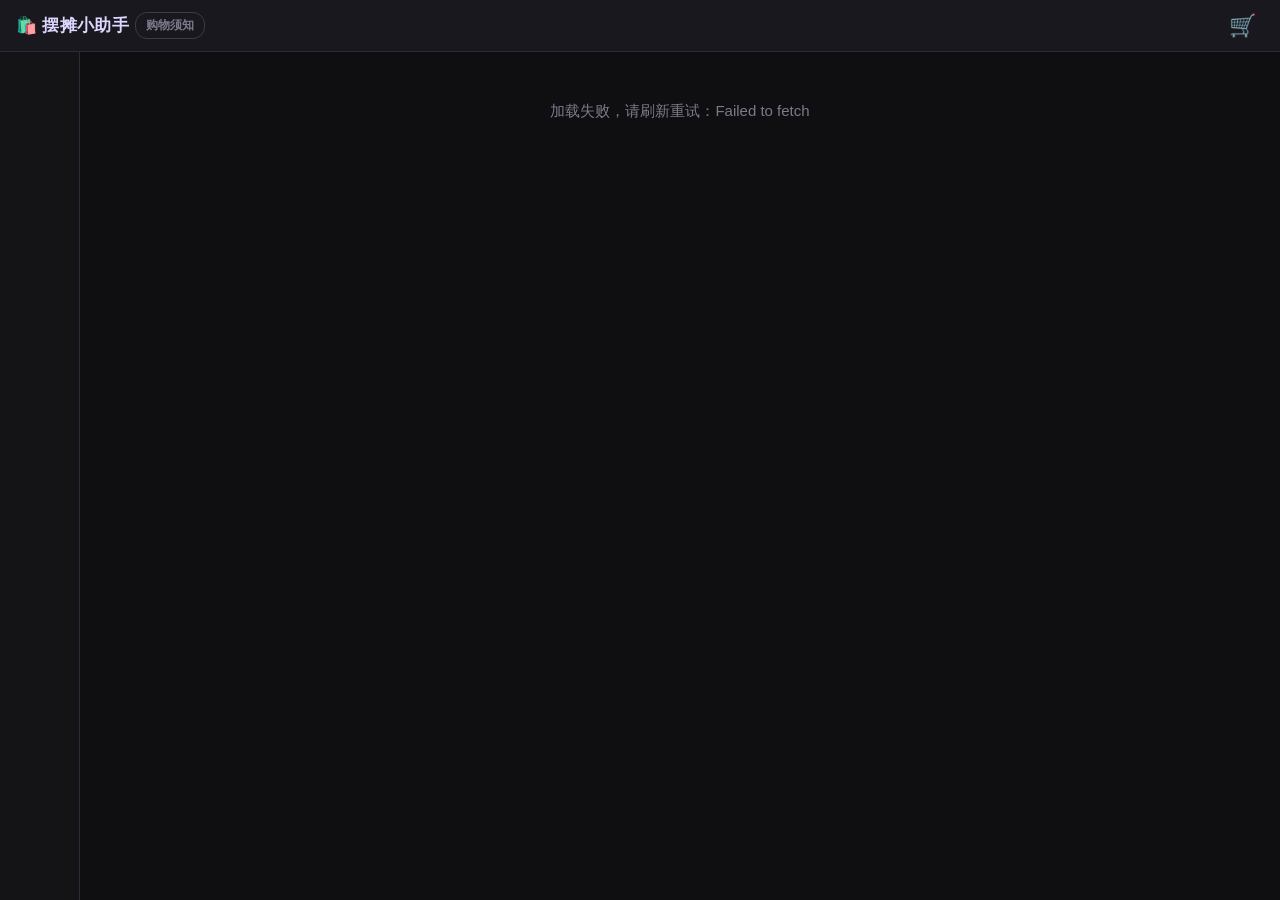
<file: index.html>
<!DOCTYPE html>
<html lang="zh-CN">

<head>
  <meta charset="UTF-8" />
  <meta name="viewport"
    content="width=device-width, initial-scale=1, maximum-scale=1, user-scalable=no, viewport-fit=cover" />
  <title>摆摊小助手</title>
  <link rel="stylesheet" href="css/style.css" />
</head>

<body>

  <!-- 顶部导航 -->
  <nav class="nav">
    <div style="display:flex;align-items:center;gap:6px;">
      <span class="nav-title">🛍️ 摆摊小助手</span>
      <button class="notice-btn" id="noticeBtn" aria-label="购物须知">购物须知</button>
    </div>
    <a href="cart.html" class="nav-cart-btn" id="cartBtn" aria-label="购物车">
      🛒
      <span class="cart-badge hidden" id="cartBadge"></span>
    </a>
  </nav>

  <!-- 购物须知弹窗 -->
  <div class="modal-overlay hidden" id="noticeModal">
    <div class="modal-sheet">
      <div class="modal-title">📋 购物须知</div>
      <div class="notice-section-title">🪜 购买流程</div>
      <ol class="notice-steps">
        <li>排队等候时，提前在此页面<strong>选好商品</strong>加入购物车</li>
        <li>点击「生成核销码」，系统实时核查库存并生成二维码</li>
        <li>轮到您时，将<strong>二维码出示给商家</strong>扫描核销</li>
        <li>商家确认商品数量后，完成<strong>付款</strong>即可</li>
      </ol>
      <div class="notice-section-title">⚠️ 注意事项</div>
      <ul class="notice-list">
        <li><span class="ni">🔄</span><span>商品库存<strong>实时变动</strong>，页面显示数量仅供参考</span></li>
        <li><span class="ni">✅</span><span>点击「生成核销码」时，系统会<strong>自动拉取最新库存</strong></span></li>
        <li><span class="ni">⚠️</span><span>若购物车中有商品已<strong>售罄</strong>，会逐一提示，请移除后重试</span></li>
      </ul>
      <button class="modal-close-btn" id="noticeCloseBtn">知道了</button>
    </div>
  </div>

  <!-- 商品列表 -->
  <main class="main-layout">
    <!-- 左侧分类栏 -->
    <nav class="cat-sidebar" id="catSidebar" aria-label="商品分类"></nav>

    <!-- 右侧商品区 -->
    <div class="main-content" id="mainContent">
      <div id="loading" class="loading">
        <div class="spinner"></div>
        <div>加载商品中…</div>
      </div>
      <div id="error" class="empty" style="display:none;"></div>
      <div id="productList" class="product-list" style="display:none;"></div>
      <div id="empty" class="empty" style="display:none;">暂无在售商品</div>
    </div>
  </main>

  <script src="js/config.js"></script>
  <script src="js/api.js"></script>
  <script src="js/cart.js"></script>
  <script>
    // ── 购物须知弹窗 ────────────────────────────────────────────
    document.getElementById('noticeBtn').addEventListener('click', () => {
      document.getElementById('noticeModal').classList.remove('hidden');
    });
    document.getElementById('noticeCloseBtn').addEventListener('click', () => {
      document.getElementById('noticeModal').classList.add('hidden');
    });
    document.getElementById('noticeModal').addEventListener('click', (e) => {
      if (e.target === e.currentTarget) e.currentTarget.classList.add('hidden');
    });


  </script>
  <script>
    // ── 分类逻辑 ─────────────────────────────────────────────────
    const CATEGORIES = ['本子', '制品', '无料'];
    const CATEGORY_ICONS = { '本子': '📔', '制品': '🎁', '无料': '🎀' };

    function getCategory(name) {
      if (name.includes('无料')) return '无料';
      if (name.includes('《') || name.includes('》')) return '本子';
      return '制品';
    }

    // ── 工具函数 ─────────────────────────────────────────────────
    function renderPrice(cents) {
      return '¥' + (cents / 100).toFixed(2);
    }

    function buildThumb(product) {
      if (product.imageUrl) {
        const img = document.createElement('img');
        img.className = 'product-thumb';
        img.src = product.imageUrl;
        img.alt = product.name;
        img.loading = 'lazy';
        img.onerror = () => img.replaceWith(buildThumbPlaceholder());
        return img;
      }
      return buildThumbPlaceholder();
    }

    function buildThumbPlaceholder() {
      const d = document.createElement('div');
      d.className = 'product-thumb-placeholder';
      d.textContent = '🖼';
      return d;
    }

    function buildQtyControl(product, qty) {
      const wrap = document.createElement('div');
      wrap.className = 'qty-control';

      const minus = document.createElement('button');
      minus.className = 'qty-btn';
      minus.textContent = '−';
      minus.addEventListener('click', (e) => {
        e.stopPropagation();
        Cart.add(product, -1);
        refreshCard(product);
        updateBadge();
      });

      const num = document.createElement('span');
      num.className = 'qty-num';
      num.textContent = qty;

      const plus = document.createElement('button');
      plus.className = 'qty-btn';
      plus.textContent = '+';
      plus.disabled = qty >= product.stock;
      plus.addEventListener('click', (e) => {
        e.stopPropagation();
        Cart.add(product, 1);
        refreshCard(product);
        updateBadge();
      });

      wrap.append(minus, num, plus);
      return wrap;
    }

    function buildCard(product, cartQty) {
      const isSoldOut = product.stock === 0;
      const card = document.createElement('div');
      card.className = 'product-card';
      card.dataset.id = product.id;

      // 缩略图（点击缩略图打开大图，在 buildThumb 内绑定）
      card.appendChild(buildThumb(product));

      // 右侧内容
      const body = document.createElement('div');
      body.className = 'product-body';

      const name = document.createElement('div');
      name.className = 'product-name';
      name.textContent = product.name;
      body.appendChild(name);

      if (product.description) {
        const desc = document.createElement('div');
        desc.className = 'product-desc';
        desc.textContent = product.description;
        body.appendChild(desc);
      }

      // 底部：价格 + 操作
      const footer = document.createElement('div');
      footer.className = 'product-footer';

      const priceCol = document.createElement('div');
      priceCol.className = 'product-price-col';

      const price = document.createElement('div');
      price.className = 'product-price';
      price.textContent = renderPrice(product.price);
      priceCol.appendChild(price);

      if (isSoldOut) {
        const soldout = document.createElement('div');
        soldout.className = 'soldout-label';
        soldout.textContent = '已售罄';
        priceCol.appendChild(soldout);
        footer.appendChild(priceCol);

        const btn = document.createElement('button');
        btn.className = 'add-btn';
        btn.disabled = true;
        btn.textContent = '已售罄';
        btn.addEventListener('click', (e) => e.stopPropagation());
        footer.appendChild(btn);
      } else if (cartQty > 0) {
        const remaining = product.stock - cartQty;
        const stockEl = document.createElement('div');
        stockEl.className = 'product-stock';
        stockEl.textContent = `库存余 ${remaining}`;
        priceCol.appendChild(stockEl);
        footer.appendChild(priceCol);
        footer.appendChild(buildQtyControl(product, cartQty));
      } else {
        const stockEl = document.createElement('div');
        stockEl.className = 'product-stock';
        stockEl.textContent = `库存 ${product.stock}`;
        priceCol.appendChild(stockEl);
        footer.appendChild(priceCol);

        const btn = document.createElement('button');
        btn.className = 'add-btn';
        btn.textContent = '加购';
        btn.addEventListener('click', (e) => {
          e.stopPropagation();
          Cart.add(product, 1);
          refreshCard(product);
          updateBadge();
        });
        footer.appendChild(btn);
      }

      body.appendChild(footer);
      card.appendChild(body);
      return card;
    }

    // 局部刷新单张卡片
    function refreshCard(product) {
      const cart = Cart.get();
      const qty = cart[product.id]?.qty ?? 0;
      const list = document.getElementById('productList');
      const old = list.querySelector(`[data-id="${product.id}"]`);
      if (old) old.replaceWith(buildCard(product, qty));
    }

    function updateBadge() {
      const cart = Cart.get();
      const count = Cart.count(cart);
      const badge = document.getElementById('cartBadge');
      if (count > 0) {
        badge.textContent = count > 99 ? '99+' : count;
        badge.classList.remove('hidden');
      } else {
        badge.classList.add('hidden');
      }
    }

    // ── 初始化 ──────────────────────────────────────────────────────
    async function init() {
      try {
        const data = await Api.getProducts();
        const products = data.products || [];
        document.getElementById('loading').style.display = 'none';

        if (products.length === 0) {
          document.getElementById('empty').style.display = 'block';
          return;
        }

        // 分类 + 类内按 updatedAt 升序排列
        const groups = { '本子': [], '制品': [], '无料': [] };
        products.forEach(p => groups[getCategory(p.name)].push(p));
        CATEGORIES.forEach(cat => {
          groups[cat].sort((a, b) => {
            const ta = a.updatedAt ? new Date(a.updatedAt).getTime() : 0;
            const tb = b.updatedAt ? new Date(b.updatedAt).getTime() : 0;
            return ta - tb;
          });
        });

        const cart = Cart.get();
        const list = document.getElementById('productList');
        const sidebar = document.getElementById('catSidebar');
        const content = document.getElementById('mainContent');
        const activeCats = CATEGORIES.filter(c => groups[c].length > 0);

        // 渲染左侧分类栏
        activeCats.forEach((cat, i) => {
          const tab = document.createElement('div');
          tab.className = 'cat-tab' + (i === 0 ? ' active' : '');
          tab.dataset.cat = cat;
          tab.innerHTML = `<span class="cat-tab-icon">${CATEGORY_ICONS[cat]}</span><span>${cat}</span>`;
          tab.addEventListener('click', () => scrollToCategory(cat));
          sidebar.appendChild(tab);
        });

        // 渲染右侧商品区
        activeCats.forEach(cat => {
          const section = document.createElement('div');
          section.className = 'category-section';
          section.dataset.cat = cat;

          const header = document.createElement('div');
          header.className = 'category-header';
          header.textContent = `${CATEGORY_ICONS[cat]} ${cat}`;
          section.appendChild(header);

          groups[cat].forEach(p => {
            const qty = cart[p.id]?.qty ?? 0;
            section.appendChild(buildCard(p, qty));
          });

          list.appendChild(section);
        });

        list.style.display = 'block';
        updateBadge();

        // 点击分类跳转
        function scrollToCategory(cat) {
          const target = list.querySelector(`.category-section[data-cat="${cat}"]`);
          if (target) {
            content.scrollTo({ top: target.offsetTop, behavior: 'smooth' });
          }
          setActiveTab(cat);
        }

        function setActiveTab(cat) {
          sidebar.querySelectorAll('.cat-tab').forEach(tab => {
            tab.classList.toggle('active', tab.dataset.cat === cat);
          });
        }

        // 滚动时自动高亮对应分类
        const sections = () => list.querySelectorAll('.category-section[data-cat]');
        content.addEventListener('scroll', () => {
          const scrollTop = content.scrollTop;
          let current = activeCats[0];
          sections().forEach(sec => {
            if (sec.offsetTop <= scrollTop + 60) current = sec.dataset.cat;
          });
          setActiveTab(current);
          // 让对应 tab 滚入视野
          const activeTab = sidebar.querySelector(`.cat-tab[data-cat="${current}"]`);
          if (activeTab) {
            activeTab.scrollIntoView({ block: 'nearest', behavior: 'smooth' });
          }
        }, { passive: true });
      } catch (err) {
        document.getElementById('loading').style.display = 'none';
        const errEl = document.getElementById('error');
        errEl.textContent = '加载失败，请刷新重试：' + (err.message || '网络错误');
        errEl.style.display = 'block';
      }
    }

    init();
  </script>
</body>

</html>
</file>
<file: css/style.css>
/* ── Reset & Base ────────────────────────────────────────────── */
*, *::before, *::after { box-sizing: border-box; margin: 0; padding: 0; }

:root {
  /* 主色：柔雾紫 */
  --accent: #c4b5fd;
  --accent-light: #ddd6fe;
  --accent-dim: rgba(196,181,253,.12);
  /* 背景层次 */
  --bg: #0f0f11;
  --sidebar-bg: #141417;
  --card-bg: #1e1e24;
  --nav-bg: #18181e;
  /* 文字 */
  --text: #f0eeff;
  --text-sub: #7c7a8a;
  --text-dim: #4a4858;
  /* 线条 */
  --border: #2c2b38;
  --border-light: #3c3b4a;
  /* 状态色 */
  --red: #e05c5c;
  --red-dim: rgba(224,92,92,.12);
  /* 通用 */
  --radius: 10px;
  --shadow: 0 4px 20px rgba(0,0,0,.55);
}

body {
  font-family: -apple-system, BlinkMacSystemFont, 'PingFang SC', 'Helvetica Neue', sans-serif;
  background: var(--bg);
  color: var(--text);
  font-size: 15px;
  line-height: 1.5;
  min-height: 100dvh;
}

/* ── Top Nav ─────────────────────────────────────────────────── */
.nav {
  position: sticky;
  top: 0;
  z-index: 100;
  background: var(--nav-bg);
  border-bottom: 1px solid var(--border);
  padding: 0 16px;
  height: 52px;
  display: flex;
  align-items: center;
  justify-content: space-between;
}
.nav-title { font-size: 17px; font-weight: 600; letter-spacing: .02em; color: var(--accent-light); }
.nav-cart-btn {
  position: relative;
  background: none;
  border: none;
  cursor: pointer;
  padding: 8px;
  font-size: 22px;
  color: var(--text);
  text-decoration: none;
}
.cart-badge {
  position: absolute;
  top: 2px; right: 2px;
  background: var(--red);
  color: #fff;
  font-size: 11px;
  font-weight: 700;
  min-width: 17px;
  height: 17px;
  border-radius: 9px;
  display: flex; align-items: center; justify-content: center;
  padding: 0 4px;
  line-height: 1;
}
.cart-badge.hidden { display: none; }

/* ── Two-column layout ──────────────────────────────────────── */
.main-layout {
  display: flex;
  height: calc(100dvh - 52px);
  overflow: hidden;
}

/* Left category sidebar */
.cat-sidebar {
  width: 80px;
  flex-shrink: 0;
  background: var(--sidebar-bg);
  overflow-y: auto;
  overflow-x: hidden;
  -webkit-overflow-scrolling: touch;
  border-right: 1px solid var(--border);
}
.cat-sidebar::-webkit-scrollbar { display: none; }
.cat-tab {
  display: flex;
  flex-direction: column;
  align-items: center;
  justify-content: center;
  gap: 4px;
  padding: 14px 4px;
  font-size: 12px;
  color: var(--text-sub);
  text-align: center;
  cursor: pointer;
  border-left: 3px solid transparent;
  line-height: 1.3;
  transition: background .15s, color .15s;
  -webkit-tap-highlight-color: transparent;
}
.cat-tab:active { background: rgba(201,169,110,.08); }
.cat-tab.active {
  background: var(--card-bg);
  color: var(--accent);
  border-left-color: var(--accent);
  font-weight: 700;
}
.cat-tab-icon { font-size: 20px; }

/* Right scrollable content */
.main-content {
  flex: 1;
  overflow-y: auto;
  overflow-x: hidden;
  -webkit-overflow-scrolling: touch;
}
.main-content::-webkit-scrollbar { display: none; }

/* ── Product List (Meituan-style horizontal cards) ───────────── */
.product-list { padding-bottom: 32px; }

/* Category section */
.category-section { }
.category-header {
  padding: 14px 16px 8px;
  font-size: 13px;
  font-weight: 700;
  color: var(--accent);
  letter-spacing: .06em;
  text-transform: uppercase;
  display: flex;
  align-items: center;
  gap: 8px;
  position: sticky;
  top: 0;
  z-index: 10;
  background: var(--bg);
}
.category-header::after {
  content: '';
  flex: 1;
  height: 1px;
  background: var(--border);
}

/* Horizontal product card */
.product-card {
  background: var(--card-bg);
  padding: 14px 16px;
  display: flex;
  gap: 14px;
  align-items: flex-start;
  border-bottom: 1px solid var(--border);
  cursor: pointer;
  -webkit-tap-highlight-color: transparent;
}
.product-card:active { background: rgba(201,169,110,.06); }

/* Thumbnail */
.product-thumb {
  width: 90px;
  height: 90px;
  border-radius: 8px;
  object-fit: cover;
  flex-shrink: 0;
  background: #252423;
  display: block;
}
.product-thumb-placeholder {
  width: 90px;
  height: 90px;
  border-radius: 8px;
  flex-shrink: 0;
  background: #252423;
  display: flex;
  align-items: center;
  justify-content: center;
  font-size: 32px;
  color: #4a4845;
}

/* Right side body */
.product-body {
  flex: 1;
  min-width: 0;
  display: flex;
  flex-direction: column;
  gap: 4px;
  padding: 2px 0;
}
.product-name {
  font-size: 15px;
  font-weight: 600;
  line-height: 1.4;
  color: var(--text);
}
.product-desc {
  font-size: 12px;
  color: var(--text-sub);
  line-height: 1.5;
  display: -webkit-box;
  -webkit-line-clamp: 2;
  -webkit-box-orient: vertical;
  overflow: hidden;
}
.product-footer {
  display: flex;
  align-items: center;
  justify-content: space-between;
  margin-top: 6px;
  gap: 8px;
}
.product-price-col { display: flex; flex-direction: column; gap: 2px; }
.product-price {
  color: var(--accent);
  font-size: 16px;
  font-weight: 700;
  font-variant-numeric: tabular-nums;
}
.product-stock { font-size: 11px; color: var(--text-sub); }
.soldout-label { font-size: 12px; color: var(--red); font-weight: 600; }

/* Add-to-cart controls */
.add-btn {
  padding: 7px 16px;
  border-radius: 18px;
  border: 1.5px solid var(--accent);
  background: transparent;
  color: var(--accent);
  font-size: 13px;
  font-weight: 700;
  cursor: pointer;
  flex-shrink: 0;
  white-space: nowrap;
  transition: background .15s, color .15s;
}
.add-btn:active {
  background: var(--accent);
  color: var(--bg);
}
.add-btn:disabled {
  border-color: var(--border);
  color: var(--text-dim);
  cursor: default;
}

/* Qty control (inside footer) */
.qty-control {
  display: flex;
  align-items: center;
  gap: 6px;
  flex-shrink: 0;
}
.qty-btn {
  width: 26px; height: 26px;
  border-radius: 50%;
  border: 1.5px solid var(--accent);
  background: none;
  color: var(--accent);
  font-size: 16px;
  line-height: 1;
  cursor: pointer;
  display: flex; align-items: center; justify-content: center;
}
.qty-btn:disabled { border-color: var(--border); color: var(--text-dim); cursor: default; }
.qty-num { font-size: 15px; font-weight: 600; min-width: 18px; text-align: center; }

/* ── Loading / Empty ─────────────────────────────────────────── */
.loading, .empty {
  text-align: center;
  color: var(--text-sub);
  padding: 48px 24px;
}
.spinner {
  display: inline-block;
  width: 32px; height: 32px;
  border: 3px solid var(--border);
  border-top-color: var(--accent);
  border-radius: 50%;
  animation: spin .7s linear infinite;
  margin-bottom: 8px;
}
@keyframes spin { to { transform: rotate(360deg); } }

/* ── Cart Page ───────────────────────────────────────────────── */
.cart-list {
  padding: 12px;
  display: flex;
  flex-direction: column;
  gap: 10px;
}

.cart-item {
  background: var(--card-bg);
  border-radius: var(--radius);
  box-shadow: var(--shadow);
  padding: 12px 14px;
  display: flex;
  flex-direction: row;
  align-items: flex-start;
  gap: 12px;
}
.cart-item-thumb {
  width: 72px;
  height: 72px;
  border-radius: 8px;
  object-fit: cover;
  flex-shrink: 0;
  background: var(--sidebar-bg);
  display: block;
}
.cart-item-thumb--empty {
  display: flex;
  align-items: center;
  justify-content: center;
  font-size: 26px;
  color: var(--text-dim);
}
/* 中列 */
.cart-item-middle {
  flex: 1;
  min-width: 0;
  display: flex;
  flex-direction: column;
  gap: 4px;
  justify-content: center;
}
.cart-item-name {
  font-size: 18px; font-weight: 600;
  line-height: 1.4;
}
.cart-item-price { font-size: 13px; color: var(--text-sub); }
/* 右列 */
.cart-item-right {
  flex-shrink: 0;
  display: flex;
  flex-direction: column;
  align-items: flex-end;
  gap: 6px;
  justify-content: center;
}
.cart-item-subtotal {
  font-size: 15px;
  font-weight: 700;
  color: var(--accent);
  flex-shrink: 0;
  font-variant-numeric: tabular-nums;
}

.cart-empty {
  text-align: center;
  color: var(--text-sub);
  padding: 60px 24px;
}
.cart-empty a { color: var(--accent); }

/* ── Cart Footer ─────────────────────────────────────────────── */
.cart-footer {
  position: fixed;
  bottom: 0; left: 0; right: 0;
  background: var(--nav-bg);
  border-top: 1px solid var(--border);
  padding: 12px 16px calc(12px + env(safe-area-inset-bottom));
  display: flex;
  align-items: center;
  gap: 12px;
}
.cart-total-label { font-size: 13px; color: var(--text-sub); }
.cart-total-amount {
  font-size: 20px; font-weight: 700; color: var(--accent);
  flex: 1;
  font-variant-numeric: tabular-nums;
}
.gen-qr-btn {
  margin-left: auto;
  padding: 12px 24px;
  border-radius: 24px;
  border: none;
  background: var(--accent);
  color: #13111e;
  font-size: 15px;
  font-weight: 700;
  cursor: pointer;
  flex-shrink: 0;
  letter-spacing: .02em;
}
.gen-qr-btn:disabled {
  background: var(--border);
  color: var(--text-dim);
  cursor: default;
}

/* ── QR Modal ────────────────────────────────────────────────── */
.modal-overlay {
  position: fixed;
  inset: 0;
  background: rgba(0,0,0,.55);
  z-index: 200;
  display: flex;
  align-items: flex-end;
  justify-content: center;
}
.modal-overlay.hidden { display: none; }

.modal-sheet {
  background: #1c1c1e;
  border-radius: 16px 16px 0 0;
  padding: 24px 1rem calc(24px + env(safe-area-inset-bottom));
  width: 100%;
  max-width: 480px;
  text-align: left;
  max-height: 85dvh;
  overflow-y: auto;
}
.modal-sheet .modal-title,
.modal-sheet .modal-hint,
.modal-sheet .modal-close-btn { text-align: center; }
.modal-title {
  font-size: 17px; font-weight: 700;
  margin-bottom: 6px;
}
.modal-hint {
  font-size: 13px; color: var(--text-sub);
  margin-bottom: 20px;
}
#qrcode-container {
  display: block;
  width: fit-content;
  margin: 0 auto 20px;
  padding: 12px;
  background: #ffffff;
  border-radius: 8px;
  box-shadow: var(--shadow);
}
#qrcode-container canvas,
#qrcode-container img { display: block; }

.modal-close-btn {
  width: 100%;
  padding: 14px;
  border-radius: 24px;
  border: none;
  background: var(--accent);
  color: #13111e;
  font-size: 15px; font-weight: 700;
  cursor: pointer;
  letter-spacing: .02em;
}

/* ── Safe area bottom padding for list ──────────────────────── */
.list-bottom-pad {
  height: calc(80px + env(safe-area-inset-bottom));
}

/* ── Notice / Info Button ────────────────────────────────────── */
.notice-btn {
  background: none;
  border: 1px solid var(--border-light);
  border-radius: 12px;
  cursor: pointer;
  padding: 4px 10px;
  font-size: 12px;
  font-weight: 600;
  color: var(--text-sub);
  line-height: 1.4;
  white-space: nowrap;
  flex-shrink: 0;
}
.notice-btn:active { color: var(--accent); border-color: var(--accent); }

/* ── Notice Modal Sheet ──────────────────────────────────────── */
.notice-list {
  list-style: none;
  padding: 0;
  margin: 0 0 24px;
  text-align: left;
  display: flex;
  flex-direction: column;
  gap: 14px;
}
.notice-list li {
  display: flex;
  gap: 10px;
  align-items: flex-start;
  font-size: 14px;
  color: var(--text);
  line-height: 1.55;
}
.notice-list li .ni {
  flex-shrink: 0;
  font-size: 16px;
  margin-top: 1px;
}

/* Notice section title */
.notice-section-title {
  font-size: 13px;
  font-weight: 700;
  color: var(--text-sub);
  letter-spacing: .04em;
  text-transform: uppercase;
  margin: 0 0 10px;
  text-align: left;
}
.notice-section-title + .notice-list,
.notice-section-title + .notice-steps {
  margin-top: 0;
}

/* Numbered steps */
.notice-steps {
  list-style: none;
  padding: 0;
  margin: 0 0 20px;
  display: flex;
  flex-direction: column;
  gap: 0;
  counter-reset: step;
}
.notice-steps li {
  counter-increment: step;
  display: flex;
  align-items: flex-start;
  gap: 10px;
  font-size: 14px;
  color: var(--text);
  line-height: 1.55;
  padding: 10px 0;
  border-bottom: 1px solid var(--border);
  text-align: left;
}
.notice-steps li:last-child { border-bottom: none; }
.notice-steps li::before {
  content: counter(step);
  flex-shrink: 0;
  width: 22px;
  height: 22px;
  border-radius: 50%;
  background: var(--accent);
  color: #0e0e0f;
  font-size: 12px;
  font-weight: 700;
  display: flex;
  align-items: center;
  justify-content: center;
  margin-top: 1px;
}

/* Separate sections */
.notice-list { margin-bottom: 24px; }
.notice-section-title:not(:first-of-type) { margin-top: 4px; }
</file>
